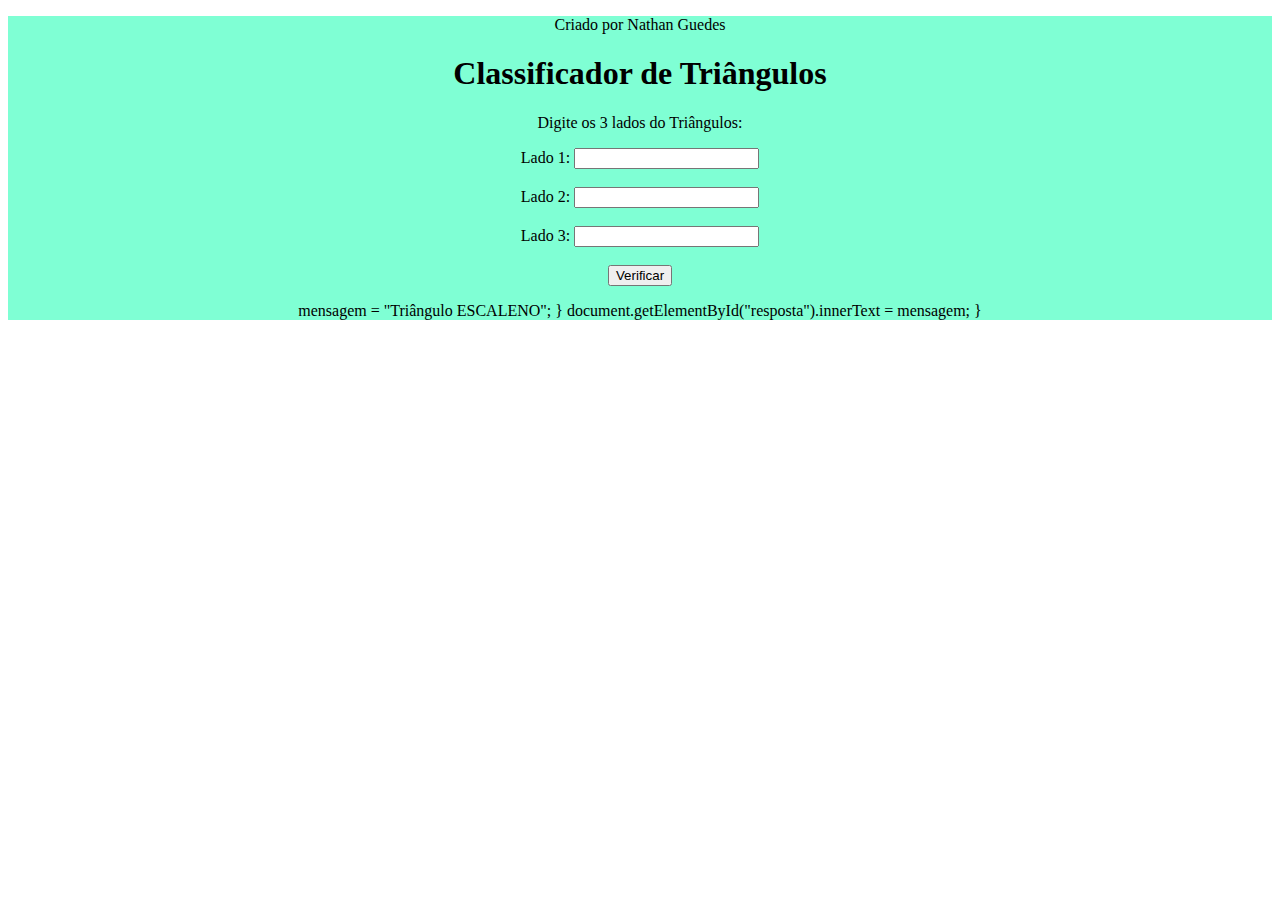
<file: index.html>
<!DOCTYPE html>
<html>
<head>
  <title>Classificador de Triângulos do Nathan</title>
</head>
<body>
<div class="triangulo">

<p>Criado por Nathan Guedes</p>
    <h1>Classificador de Triângulos</h1>

    <p>Digite os 3 lados do Triângulos:</p>
  
    Lado 1: <input type="text" id="lado1"><br><br>
    Lado 2: <input type="text" id="lado2"><br><br>
    Lado 3: <input type="text" id="lado3"><br><br>
  
    <button onclick="verificar()">Verificar</button>
  
    <p id="resposta"></p>
  
    <script>
  
  console.log(prompt('Descubra os triangulos'))
      function verificar() {
  
        let ladoA = document.getElementById("lado1").value;
   
        const ladob = document.getElementById("lado2").value;
        
        var ladoC = document.getElementById("lado3").value;
  
        ladoA = Number(ladoA);
        ladoB= Number(ladob);
        ladoC = Number(ladoC);
  
        
        let mensagem = "lados a b c";
  
  
        if (ladoA <= 0 || ladoB <= 0 || ladoC <= 0)
        
        
        {
          mensagem = "Digite números maiores que zero!";
        }
  
  
  
        else if (ladoA + ladoB <= ladoC || ladoA + ladoC <= ladoB || ladoB + ladoC <= ladoA) {
          mensagem = "Não forma triângulo!";
        
      }
  
        else if (ladoA === ladoB && ladoB === ladoC) {
          mensagem = "TRIANGULO EQUILATERO";
        }
        else if (ladoA === ladoB || ladoA === ladoC || ladoB === ladoC) {
          mensagem = "TRIANGULO ICOCELES";
        }
        else {<h1>Classificador de Triângulos</h1>

<p>Digite os 3 lados do Triângulos:</p>

Lado 1: <input type="text" id="lado1"><br><br>
Lado 2: <input type="text" id="lado2"><br><br>
Lado 3: <input type="text" id="lado3"><br><br>

<button onclick="verificar()">Verificar</button>

<p id="resposta"></p>

<script>

console.log(prompt('Descubra os triangulos'))
  function verificar() {

    let ladoA = document.getElementById("lado1").value;

    const ladob = document.getElementById("lado2").value;
    
    var ladoC = document.getElementById("lado3").value;

    ladoA = Number(ladoA);
    ladoB= Number(ladob);
    ladoC = Number(ladoC);

    
    let mensagem = "lados a b c";


    if (ladoA <= 0 || ladoB <= 0 || ladoC <= 0)
    
    
    {
      mensagem = "Digite números maiores que zero!";
    }



    else if (ladoA + ladoB <= ladoC || ladoA + ladoC <= ladoB || ladoB + ladoC <= ladoA) {
      mensagem = "Não forma triângulo!";
    
  }

    else if (ladoA === ladoB && ladoB === ladoC) {
      mensagem = "TRIANGULO EQUILATERO";
    }
    else if (ladoA === ladoB || ladoA === ladoC || ladoB === ladoC) {
      mensagem = "TRIANGULO ICOCELES";
    }
    else {
      mensagem = "Triângulo ESCALENO";
    }

    document.getElementById("resposta").innerText = mensagem;
  }

</script>

          mensagem = "Triângulo ESCALENO";
        }
  
        document.getElementById("resposta").innerText = mensagem;
      }
  
    </script>



</div>
  <style>

.triangulo{


text-align: center;

background-color: aquamarine
;

margin: 0%;
display: block;
}
*{


}




  </style>
</html>
</file>
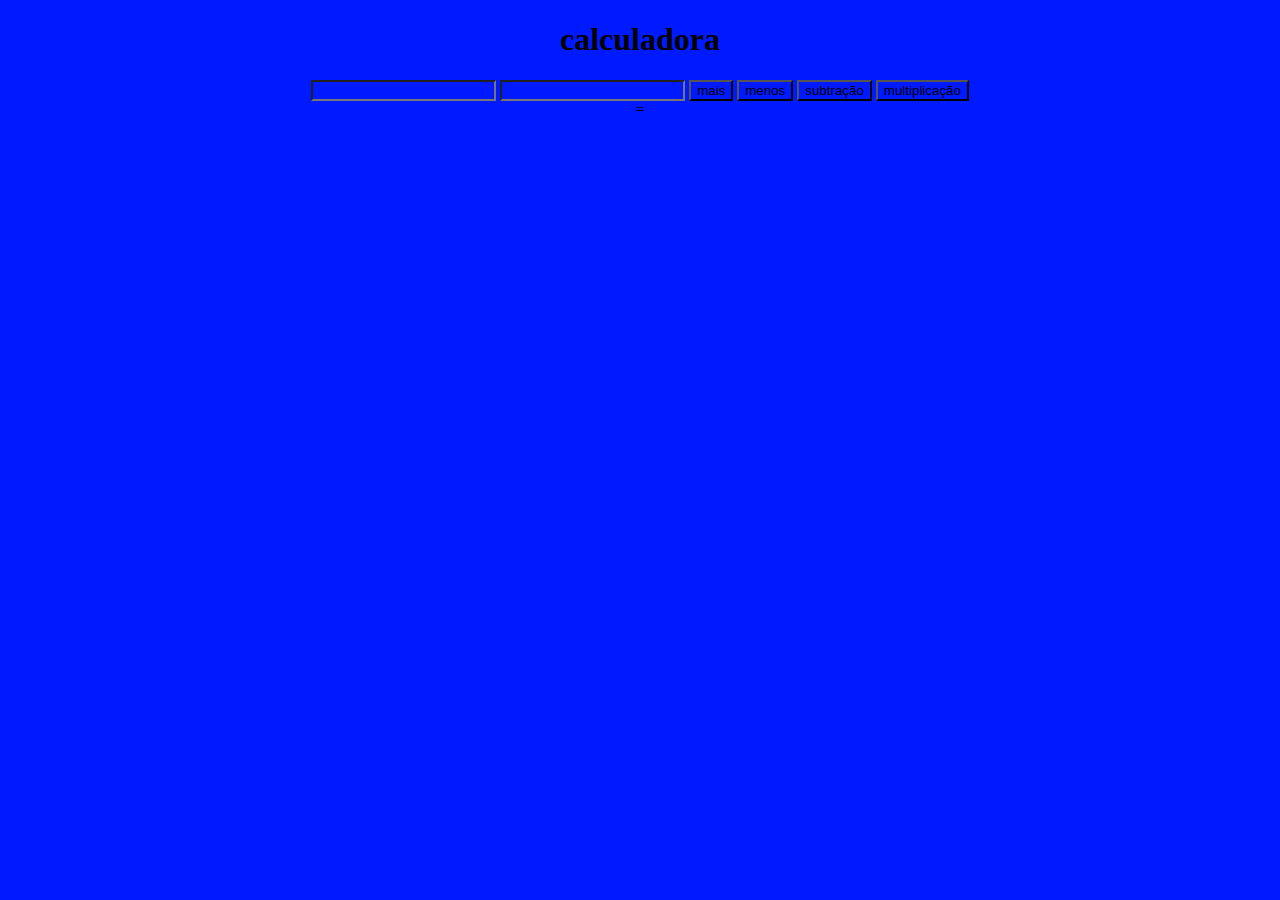
<file: aula 6/index.html>
<!DOCTYPE html>
<html lang="pt-br">

<head>
    <meta charset="UTF-8">
    <meta name="viewport" content="width=device-width, initial-scale=1.0">
    <title>calculadora</title>
    <link rel="stylesheet" href="style.css">
    <script src="script.js"></script>
</head>

<body>
    <div class="calculadora">
        <h1>calculadora</h1>

        <input type="text" id="n1">
        <input type="text" id="n2">

        <button onclick="soma()">mais</button>
        <button onclick="sub()">menos</button>
        <button onclick="sub()">subtração</button>
        <button onclick="mutiplicacao()">multiplicação</button>

    </div>
    <div id="resultado">=</div>

</body>

</html>
</file>
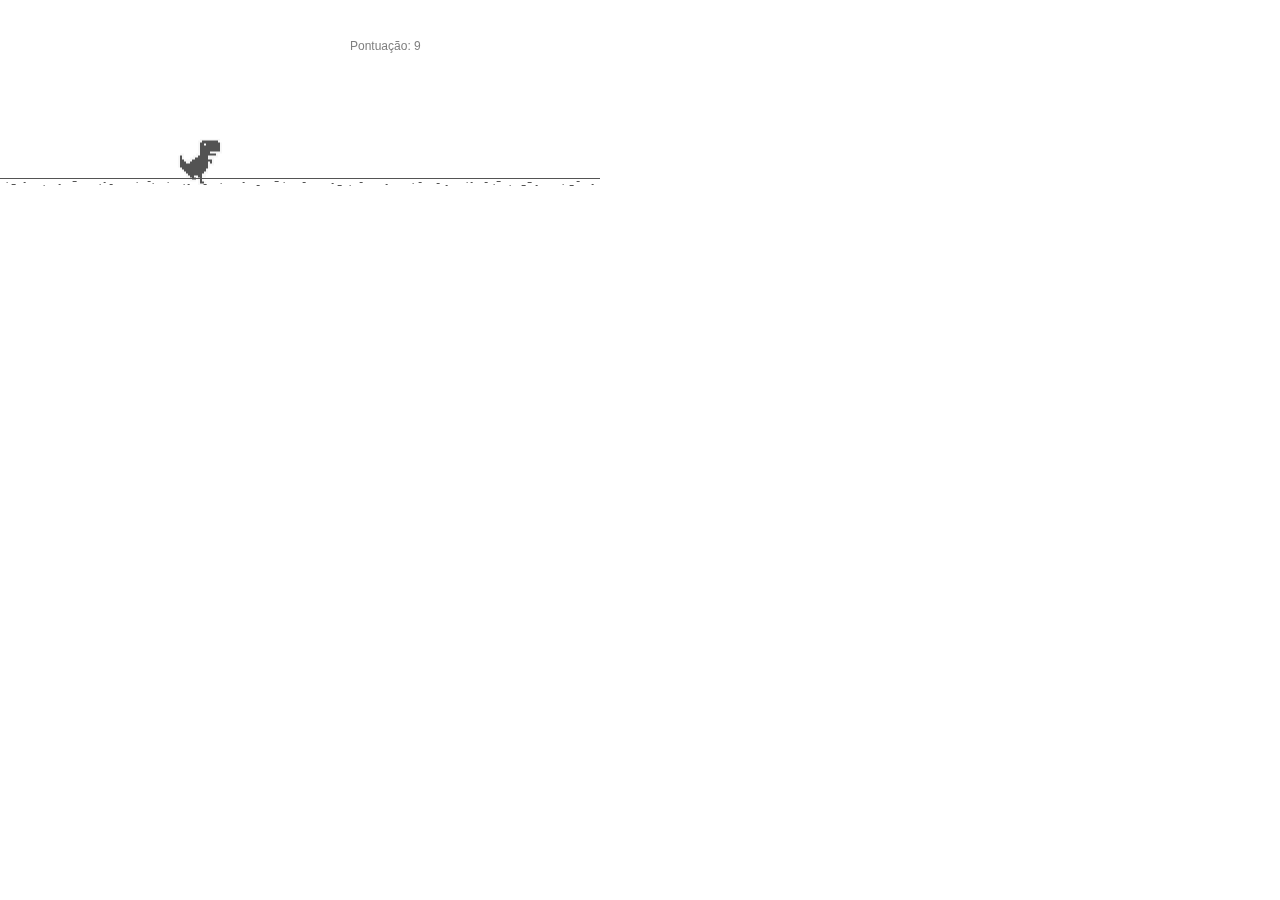
<file: ATIVIDADE---TREX/JogoTrex-main/index.html>
<!DOCTYPE html><html><head>
    <script src="p5.js"></script>
    <script src="p5.dom.min.js"></script>
    <script src="p5.sound.min.js"></script>
<script src="./p5.play.js"></script>
    <link rel="stylesheet" type="text/css" href="style.css">
    <meta charset="utf-8">

  </head>
  <body>
      <script src="sketch.js"></script>
  

</body></html>
</file>
<file: aula 6/style.css>
*{
text-align: center;

background-color: rgb(0, 26, 255);
}
.calculadora{
display: block;

}
</file>
<file: ATIVIDADE---TREX/JogoTrex-main/style.css>
html, body {
  margin: 0;
  padding: 0;
}
canvas {
  display: block;
}
</file>
